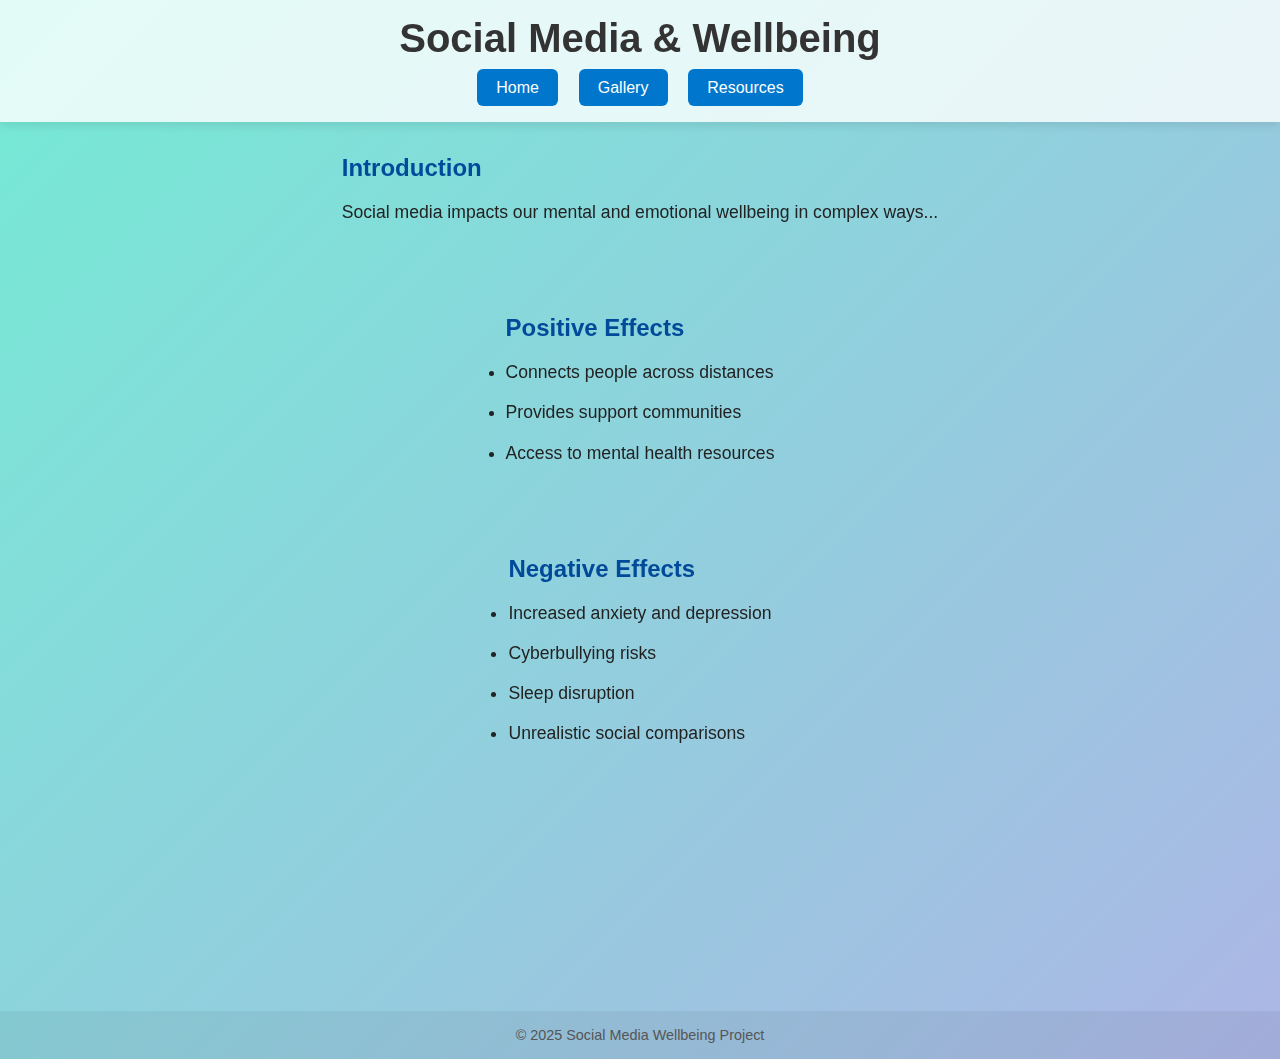
<file: social-media-wellbeing-website/index.html>
<!DOCTYPE html>
<html lang="en">
<head>
  <meta charset="UTF-8" />
  <meta name="viewport" content="width=device-width, initial-scale=1" />
  <title>Social Media & Wellbeing</title>
  <link rel="stylesheet" href="style.css" />
  <script src="https://cdn.jsdelivr.net/npm/aos@2.3.4/dist/aos.js"></script>
  <link href="https://cdn.jsdelivr.net/npm/aos@2.3.4/dist/aos.css" rel="stylesheet" />
</head>
<body>
  <header>
    <h1 data-aos="fade-down">Social Media & Wellbeing</h1>
    <nav>
      <button onclick="location.href='index.html'">Home</button>
      <button onclick="location.href='gallery.html'">Gallery</button>
      <button onclick="location.href='resources.html'">Resources</button>
    </nav>
  </header>

  <section class="intro" data-aos="fade-up">
    <h2>Introduction</h2>
    <p>Social media impacts our mental and emotional wellbeing in complex ways...</p>
  </section>

  <section class="effects" data-aos="fade-right">
    <h2>Positive Effects</h2>
    <ul>
      <li>Connects people across distances</li>
      <li>Provides support communities</li>
      <li>Access to mental health resources</li>
    </ul>
  </section>

  <section class="effects" data-aos="fade-left">
    <h2>Negative Effects</h2>
    <ul>
      <li>Increased anxiety and depression</li>
      <li>Cyberbullying risks</li>
      <li>Sleep disruption</li>
      <li>Unrealistic social comparisons</li>
    </ul>
  </section>

  <section class="call-to-action" data-aos="zoom-in">
    <h2>What Can You Do?</h2>
    <p>Be mindful of your social media use. Take breaks. Seek help if you feel overwhelmed.</p>
    <button onclick="location.href='resources.html'">Find Support Resources</button>
  </section>

  <footer>
    <p>© 2025 Social Media Wellbeing Project</p>
  </footer>

  <script>
    AOS.init();
  </script>
</body>
</html>
</file>
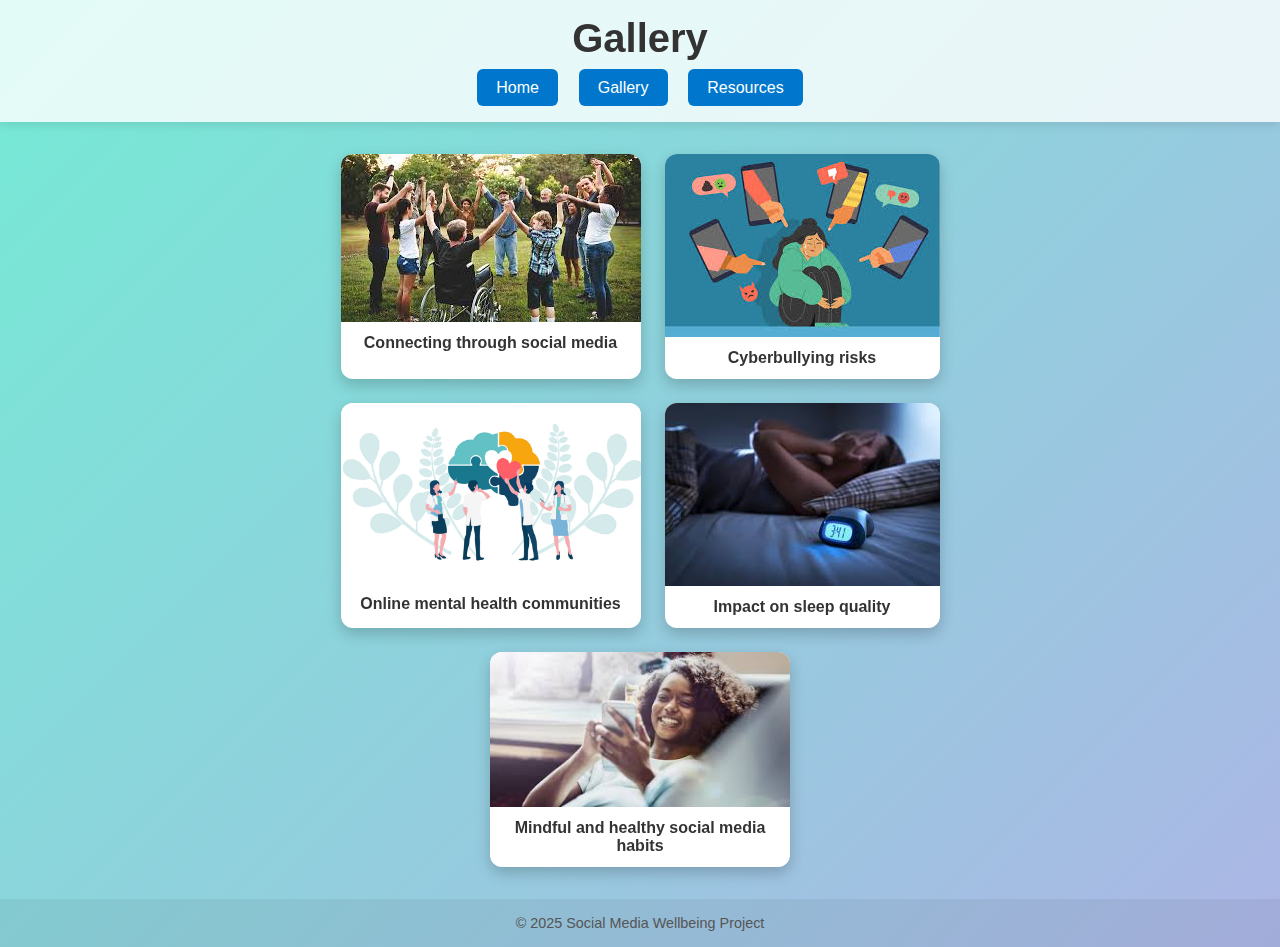
<file: social-media-wellbeing-website/gallery.html>
<!DOCTYPE html>
<html lang="en">
<head>
  <meta charset="UTF-8" />
  <meta name="viewport" content="width=device-width, initial-scale=1" />
  <title>Gallery - Social Media & Wellbeing</title>
  <link rel="stylesheet" href="style.css" />
  <script src="https://cdn.jsdelivr.net/npm/aos@2.3.4/dist/aos.js"></script>
  <link href="https://cdn.jsdelivr.net/npm/aos@2.3.4/dist/aos.css" rel="stylesheet" />
</head>
<body>
  <header>
    <h1 data-aos="fade-down">Gallery</h1>
    <nav>
      <button onclick="location.href='index.html'">Home</button>
      <button onclick="location.href='gallery.html'">Gallery</button>
      <button onclick="location.href='resources.html'">Resources</button>
    </nav>
  </header>

  <section class="gallery" data-aos="fade-up">
    <figure>
      <img src="images/social-connection.jpg" alt="Social connection" />
      <figcaption>Connecting through social media</figcaption>
    </figure>
    <figure>
      <img src="images/cyberbullying.jpg" alt="Cyberbullying" />
      <figcaption>Cyberbullying risks</figcaption>
    </figure>
    <figure>
      <img src="images/mental-health-support.jpg" alt="Mental health support" />
      <figcaption>Online mental health communities</figcaption>
    </figure>
    <figure>
      <img src="images/sleep-disruption.jpg" alt="Sleep disruption" />
      <figcaption>Impact on sleep quality</figcaption>
    </figure>
    <figure>
      <img src="images/healthy-use.jpg" alt="Healthy social media use" />
      <figcaption>Mindful and healthy social media habits</figcaption>
    </figure>
  </section>

  <footer>
    <p>© 2025 Social Media Wellbeing Project</p>
  </footer>

  <script>
    AOS.init();
  </script>
</body>
</html>
</file>
<file: social-media-wellbeing-website/style.css>
/* Basic reset and styling */
* {
  box-sizing: border-box;
  margin: 0;
  padding: 0;
}

body {
  font-family: 'Segoe UI', Tahoma, Geneva, Verdana, sans-serif;
  background: linear-gradient(135deg, #74ebd5 0%, #ACB6E5 100%);
  color: #222;
  min-height: 100vh;
  display: flex;
  flex-direction: column;
  justify-content: space-between;
}

header {
  background-color: rgba(255, 255, 255, 0.8);
  padding: 1rem 2rem;
  text-align: center;
  box-shadow: 0 3px 10px rgba(0,0,0,0.1);
}

header h1 {
  font-size: 2.5rem;
  margin-bottom: 0.5rem;
  color: #333;
}

nav button {
  margin: 0 0.5rem;
  background: #0077cc;
  border: none;
  padding: 0.6rem 1.2rem;
  border-radius: 6px;
  color: white;
  font-size: 1rem;
  cursor: pointer;
  transition: background 0.3s ease;
}

nav button:hover {
  background: #005fa3;
}

section {
  max-width: 900px;
  margin: 2rem auto;
  padding: 0 1rem;
}

section h2 {
  margin-bottom: 1rem;
  color: #004a99;
}

section p, section ul {
  font-size: 1.1rem;
  line-height: 1.6;
  margin-bottom: 1.5rem;
}

section ul li {
  margin-bottom: 0.75rem;
}

.call-to-action button {
  background: #ff6347;
  color: white;
  padding: 0.8rem 1.5rem;
  border: none;
  font-size: 1.2rem;
  border-radius: 8px;
  cursor: pointer;
  transition: background 0.3s ease;
}

.call-to-action button:hover {
  background: #e5533d;
}

footer {
  background-color: rgba(0,0,0,0.05);
  text-align: center;
  padding: 1rem 0;
  font-size: 0.9rem;
  color: #555;
}

.gallery {
  display: flex;
  flex-wrap: wrap;
  justify-content: center;
  gap: 1.5rem;
}

.gallery figure {
  max-width: 300px;
  border-radius: 12px;
  overflow: hidden;
  box-shadow: 0 6px 15px rgba(0,0,0,0.2);
  background: white;
  transition: transform 0.3s ease;
}

.gallery figure:hover {
  transform: scale(1.05);
}

.gallery img {
  width: 100%;
  display: block;
}

.gallery figcaption {
  padding: 0.75rem 1rem;
  font-weight: 600;
  color: #333;
  text-align: center;
}
</file>
